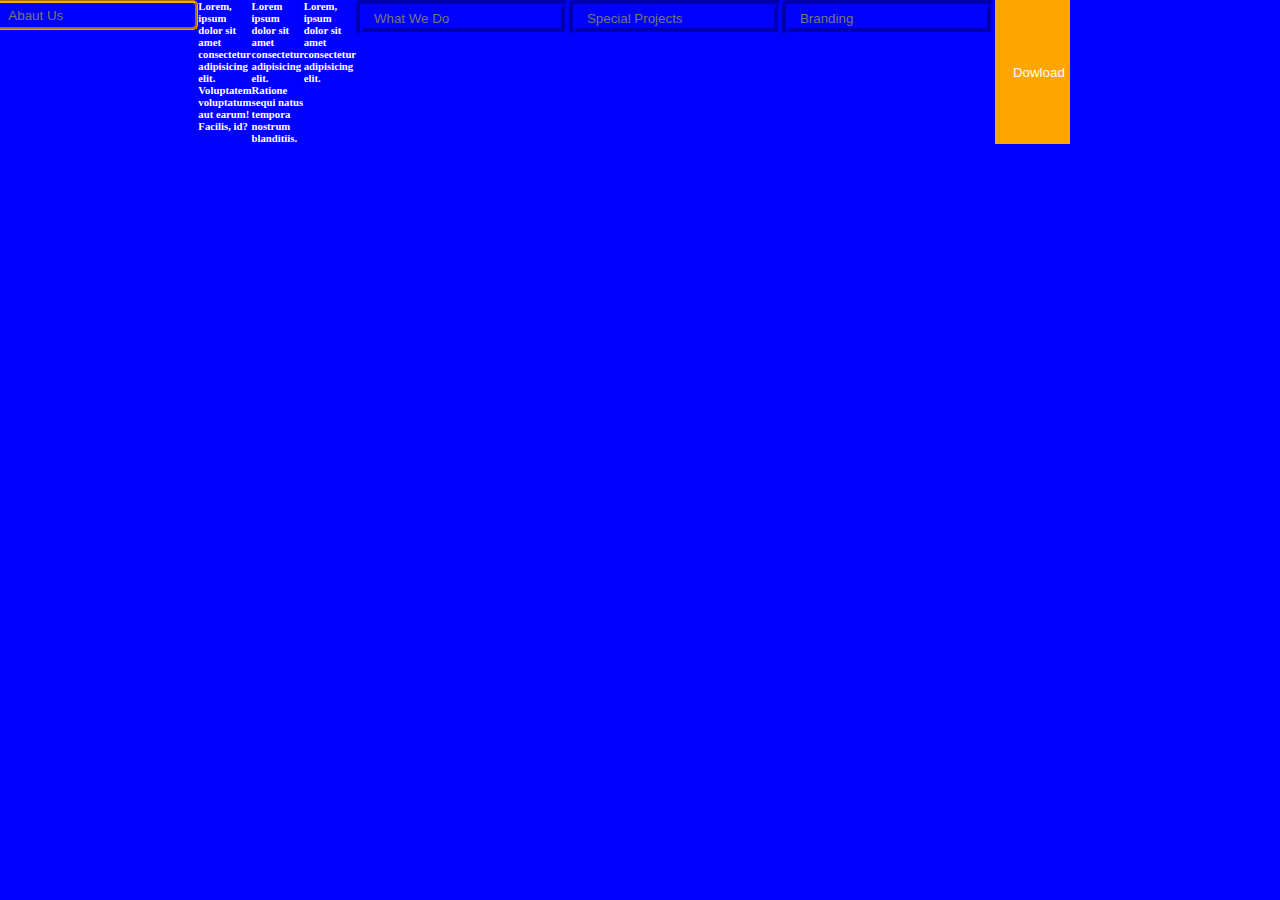
<file: Новая папка/index.html>
<!DOCTYPE html>
<html lang="en">
<head>
    <meta charset="UTF-8">
    <meta name="viewport" content="width=device-width, initial-scale=1.0">
    <title>Document</title>
    <link rel="stylesheet" href="./index.css">
</head>
<body>
    
            <div>

   
        <h4>PRICIG</h4><br>
        <h1>Facts & Questions</h1><br>
        <h6>Lorem ipsum, dolor sit amet consectetur adipisicing elit.</h6>
        <h6>Lorem ipsum dolor sit amet, consectetur adipisicing elit. </h6>
        <br>
        
        <input class="input1" type="text" placeholder="Abaut Us">
        <br><br>
        <h6>Lorem, ipsum dolor sit amet consectetur adipisicing elit. Voluptatem voluptatum aut earum! Facilis, id?</h6>
        <h6>Lorem ipsum dolor sit amet consectetur adipisicing elit. Ratione sequi natus tempora nostrum blanditiis.</h6>
        <h6>Lorem, ipsum dolor sit amet consectetur adipisicing elit.</h6>
        <br><br>
        <input class="input2" type="text" placeholder="What We Do"><br>
        <input class="input3" type="text" placeholder="Special Projects"><br>
        <input class="input4" type="text" placeholder="Branding"><br>
        <button>Dowload</button>
   

          </div>
    
</body>
</html>
</file>
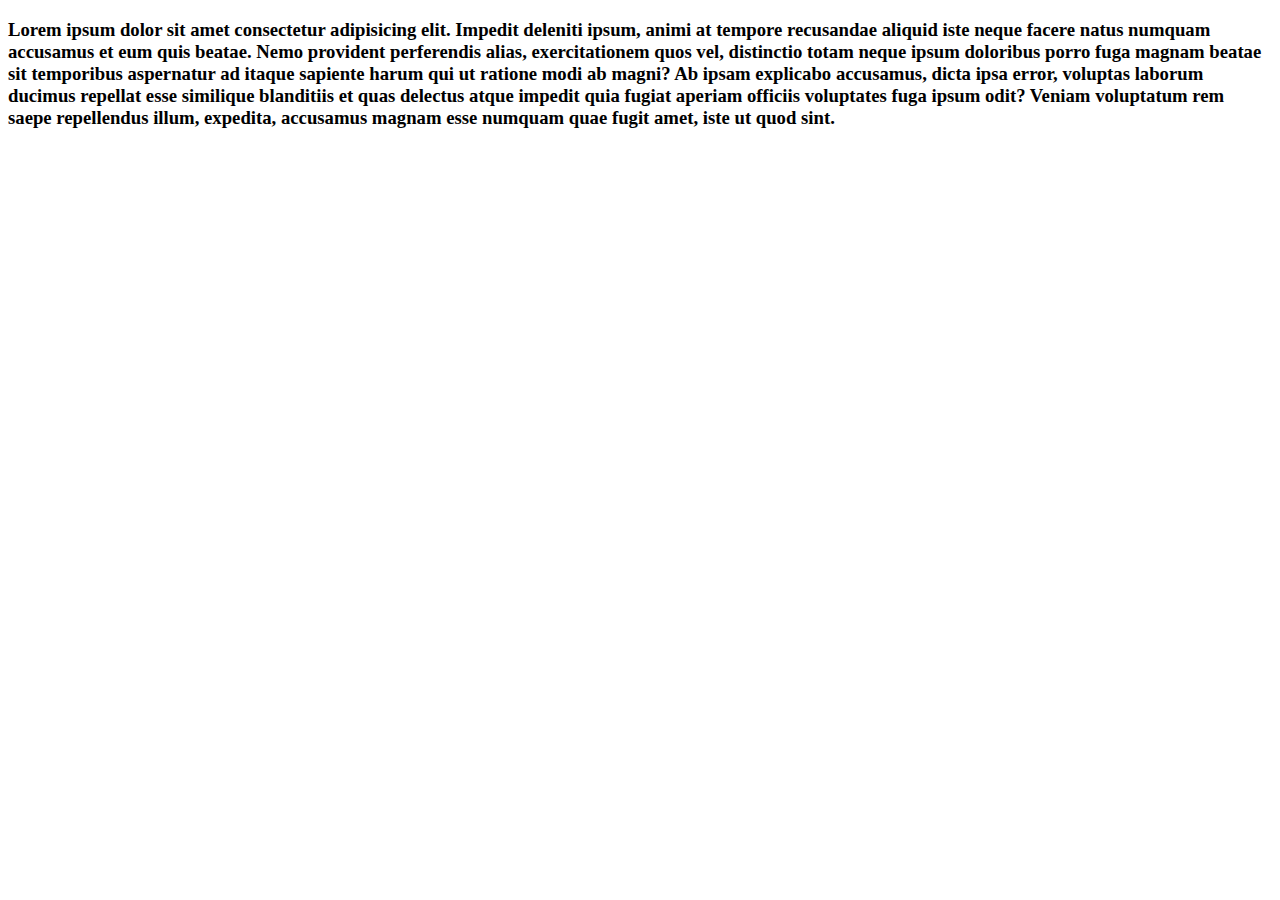
<file: dd.html>
<!DOCTYPE html>
<html lang="en">
<head>
    <meta charset="UTF-8">
    <meta name="viewport" content="width=device-width, initial-scale=1.0">
    <title>Document</title>
</head>
<body>
    <h3>Lorem ipsum dolor sit amet consectetur adipisicing elit. Impedit deleniti ipsum, animi at tempore recusandae aliquid iste neque facere natus numquam accusamus et eum quis beatae. Nemo provident perferendis alias, exercitationem quos vel, distinctio totam neque ipsum doloribus porro fuga magnam beatae sit temporibus aspernatur ad itaque sapiente harum qui ut ratione modi ab magni? Ab ipsam explicabo accusamus, dicta ipsa error, voluptas laborum ducimus repellat esse similique blanditiis et quas delectus atque impedit quia fugiat aperiam officiis voluptates fuga ipsum odit? Veniam voluptatum rem saepe repellendus illum, expedita, accusamus magnam esse numquam quae fugit amet, iste ut quod sint.</h3>
</body>
</html>
</file>
<file: Новая папка/index.css>
*{
    margin: 0;
    padding: 0;
    box-sizing: border-box;
}
body{
    background: blue;
    
}
form{
    width: 70%;
    padding:20px 50px;
    display: flex;
    flex-direction: column;
    gap: 5px;
    
}

div{
    color: white;
    width: 60%;
    display: flex;
    justify-content: center;
  
   


}
input{
    height: 30px;
    border-radius: 5px;
    padding: 10px;
    
    background: blue;
    
    
    

}

    
    
    


.input1{
   
    border: 3px groove orange ;
}
.input2{
    border:8px groove blue ;
     

}

.input3{
    border: 8px groove blue;
    
}
.input4{
    border:8px groove blue;
}
     



button{
    width: 75px;
    background: orange;
    color: white;
    border: none;
    padding:8px 18px;


}
</file>
